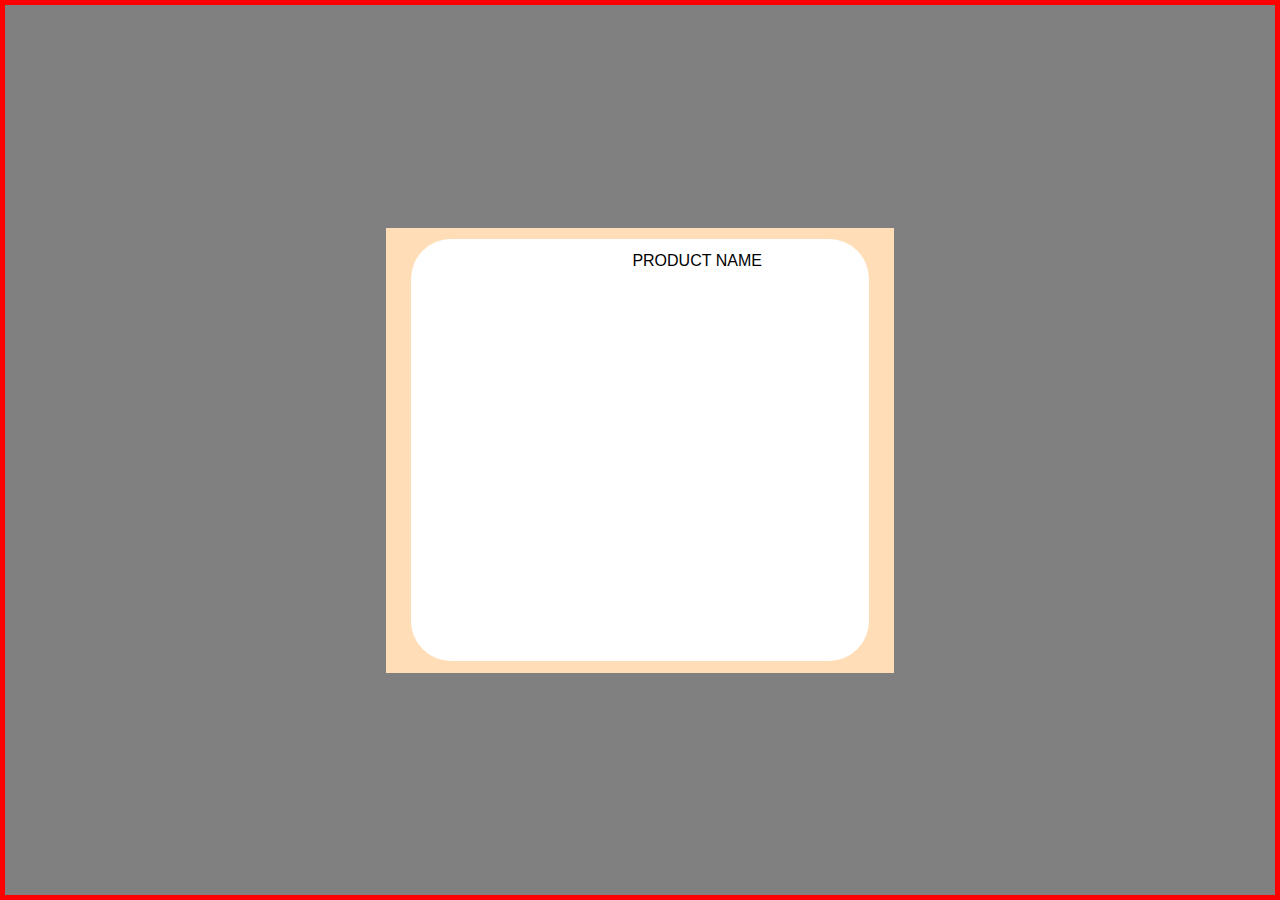
<file: aula05/index.html>
<!DOCTYPE html>
<html lang="pt-BR">
<head>
    <meta charset="UTF-8">
    <meta name="viewport" content="width=device-width, initial-scale=1.0">
    <title>HTML & CSS - Criando um card de produto</title>
    <link rel="stylesheet" href="style.css">
</head>
<body>
    <main id="core">
        <div class="container" id="core">
            <div class="box" id="core">
                <div class="prod-box">
                    <div class="elements" id="core">
                        <div class="circle1" id="core"></div>
                        <p id="prod-name">PRODUCT NAME</p>
                    </div>
                </div>
            </div>
        </div>
    </main>
</body>
</html>
</file>
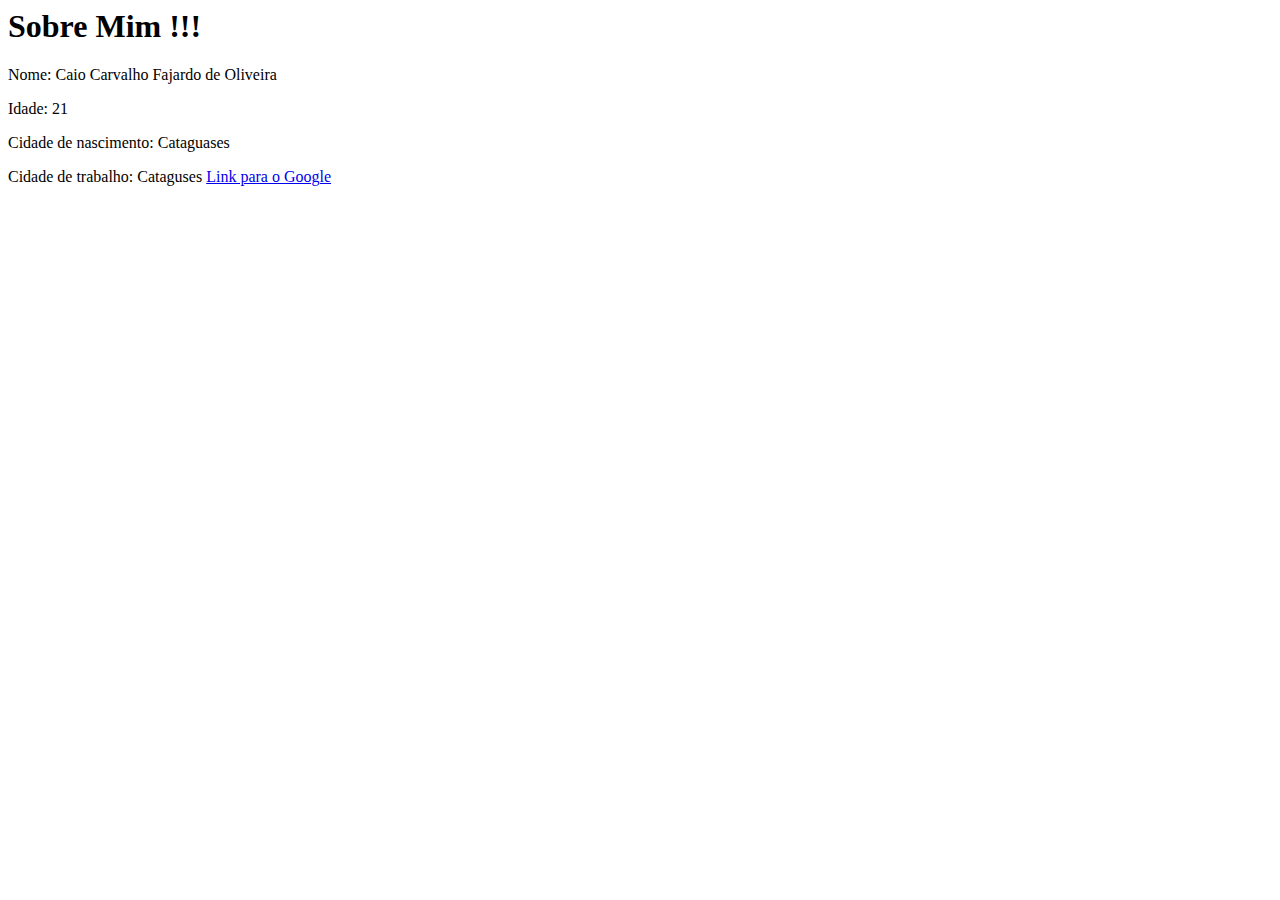
<file: ex1.html>
<html>
    <head>
        <title>MINHA PRIMEIRA PAGINA HTML</title>
    </head>
    <body>
        <h1>Sobre Mim !!!</h1>
        <p>Nome: Caio Carvalho Fajardo de Oliveira</p>
        <p>Idade: 21</p>
        <p>Cidade de nascimento: Cataguases</p>
        <span>Cidade de trabalho: Cataguses</span>
        <a href="https://www.google.com">Link para o Google</a>
    </body>
    
</html>
</file>
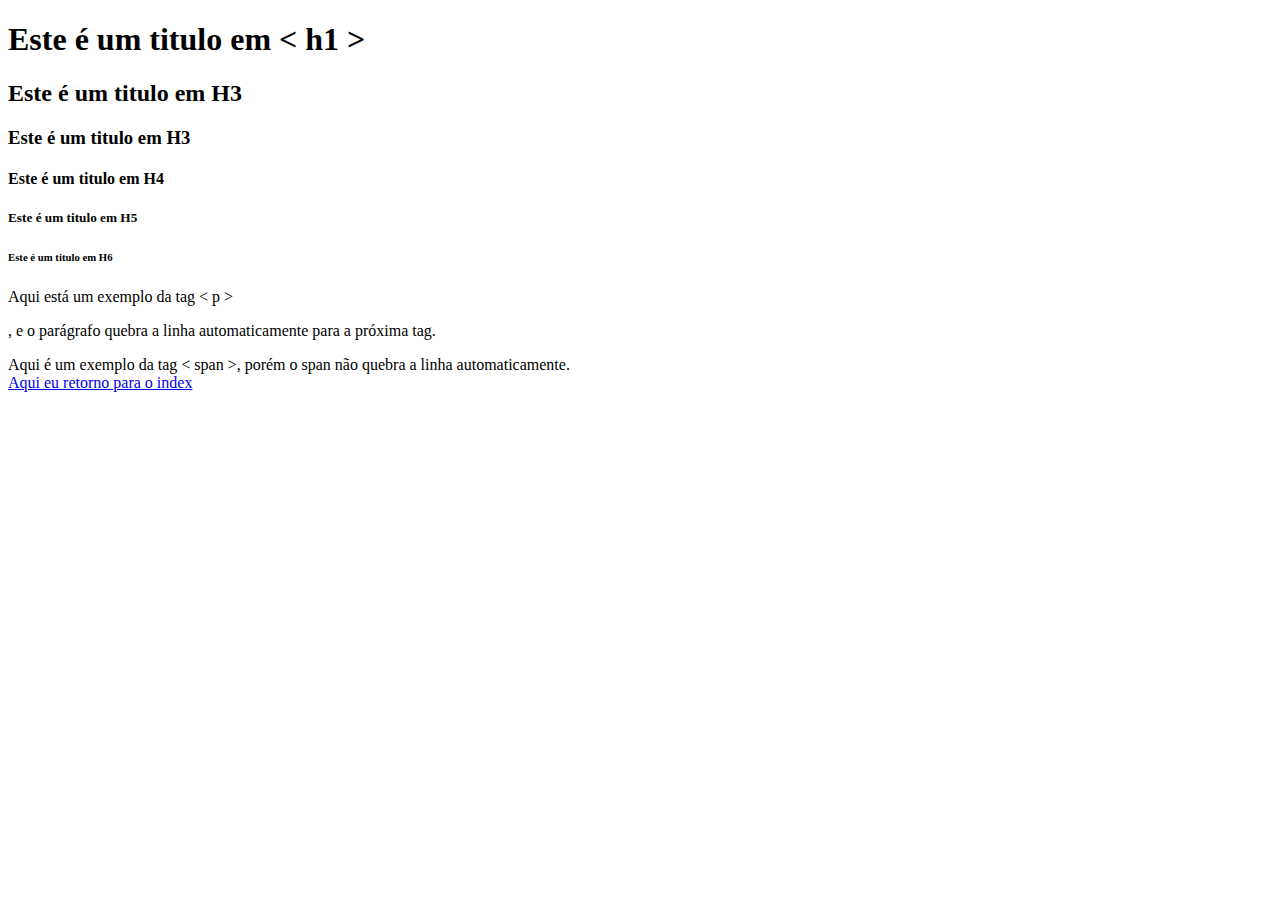
<file: tags.html>
<!DOCTYPE html>
<html lang="pt-BR">
<head>
    <meta charset="UTF-8">
    <meta name="viewport" content="width=device-width, initial-scale=1.0">
    <title>Tags HTML</title>
</head>
<body>
    <h1>Este é um titulo em < h1 ></h1>
    <h2>Este é um titulo em H3</h2>
    <h3>Este é um titulo em H3</h3>
    <h4>Este é um titulo em H4</h4>
    <h5>Este é um titulo em H5</h5>
    <h6>Este é um titulo em H6</h6>

    <p>Aqui está um exemplo da tag < p ></p>, e o parágrafo quebra a linha automaticamente para a próxima tag.</p>

    <span>Aqui é um exemplo da tag < span >, porém o span não quebra a linha automaticamente.</span>
    <!-- A tag abaixo <br>, realiza uma quebra de linha -->
     <br>

     <a href="./index.html">Aqui eu retorno para o index</a>
</body>
</html>
</file>
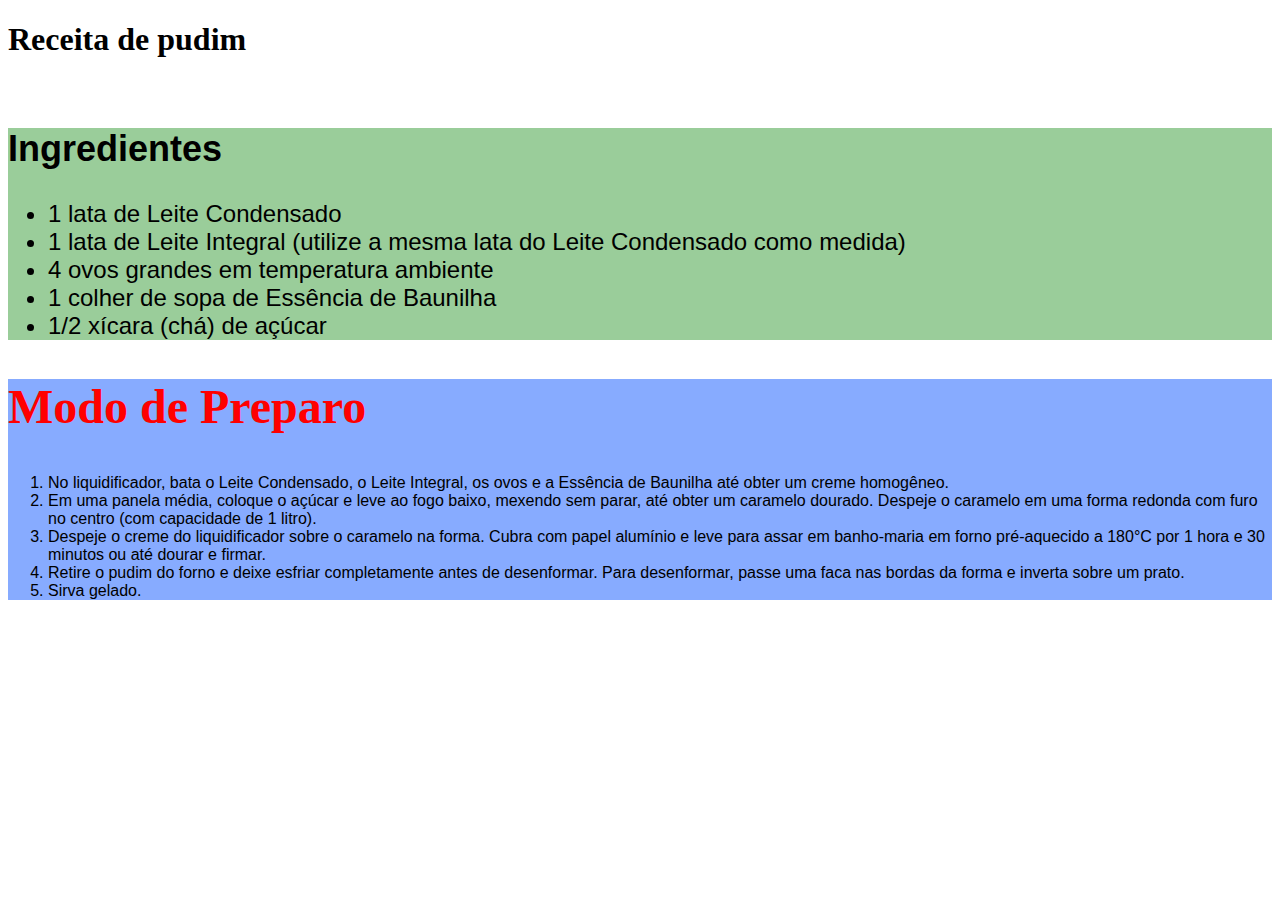
<file: aula02/index-com-css-externo.html>
<!DOCTYPE html>
<html lang="pt-BR">
<head>
    <meta charset="UTF-8">
    <meta name="viewport" content="width=device-width, initial-scale=1.0">
    <title>Aula 02 - HTML</title>
    <link rel="stylesheet" href="style.css">
</head>
<body>
    <h1>Receita de pudim</h1>
    <img>

    <!-- A seção de ingredientes deverá ter o seu background na cor verde claro, font sans-serif, e todas as fonts com tamanho 24px -->

    <!-- A seção de modo de preparo deverá ter o seu background na cor azul claro, o titulo deverá ter 48px na cor vermelha, e as demais fonts deverão ser sans-serif. -->

    <section class="ingredientes">
        <h2>Ingredientes</h2>
        <ul>
            <li>
                1 lata de Leite Condensado
            </li>
            <li>
                1 lata de Leite Integral (utilize a mesma lata do Leite Condensado como medida)
            </li>
            <li>
                4 ovos grandes em temperatura ambiente
            </li>
            <li>
                1 colher de sopa de Essência de Baunilha
            </li>
            <li>
                1/2 xícara (chá) de açúcar
            </li>
        </ul>
    </section>

    <section class="modo-de-preparo">
        <h2>Modo de Preparo</h2>
        <ol>
            <li>No liquidificador, bata o Leite Condensado, o Leite Integral, os ovos e a Essência de Baunilha até obter um creme homogêneo.</li>
            <li>Em uma panela média, coloque o açúcar e leve ao fogo baixo, mexendo sem parar, até obter um caramelo dourado. Despeje o caramelo em uma forma redonda com furo no centro (com capacidade de 1 litro).</li>
            <li>Despeje o creme do liquidificador sobre o caramelo na forma. Cubra com papel alumínio e leve para assar em banho-maria em forno pré-aquecido a 180°C por 1 hora e 30 minutos ou até dourar e firmar.</li>
            <li>Retire o pudim do forno e deixe esfriar completamente antes de desenformar. Para desenformar, passe uma faca nas bordas da forma e inverta sobre um prato.</li>
            <li>Sirva gelado.</li>
        </ol>
    </section>
</body>
</html>
</file>
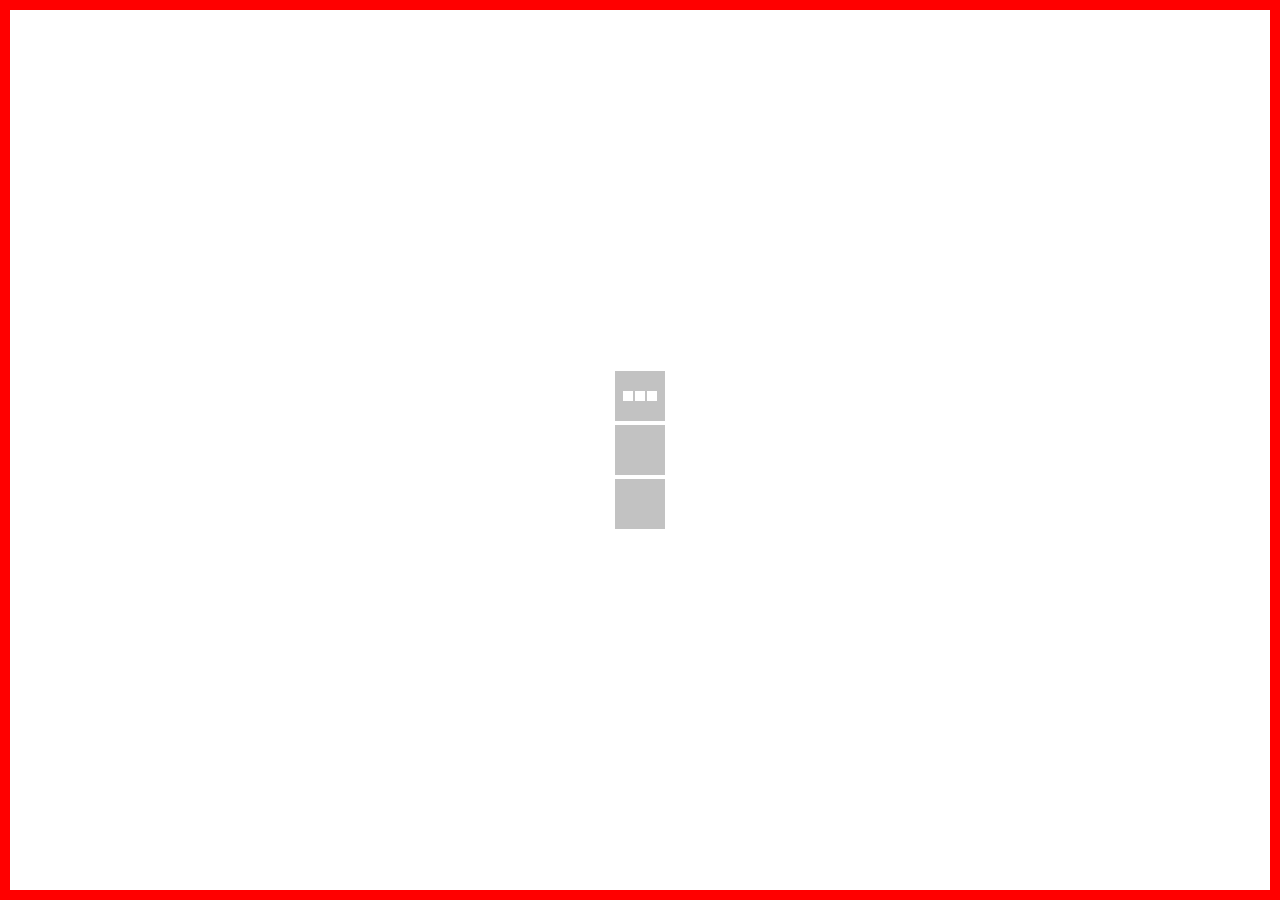
<file: aula04/index-flex.html>
<!DOCTYPE html>
<html lang="pt-BR">
<head>
    <meta charset="UTF-8">
    <meta name="viewport" content="width=device-width, initial-scale=1.0">
    <title>Aula 04 - HTML</title>
    <link rel="stylesheet" href="style-flex.css">
</head>
<body>
    <div class="container">
        <!-- Largura e altura total da página visível -->
        <!-- Vai ser display flex, com coluna -->
         <div class="box">
            <div class="little-box"></div>
            <div class="little-box"></div>
            <div class="little-box"></div>
        </div>
        <div class="box"></div>
         <div class="box"></div>
    </div>
</body>
</html>
</file>
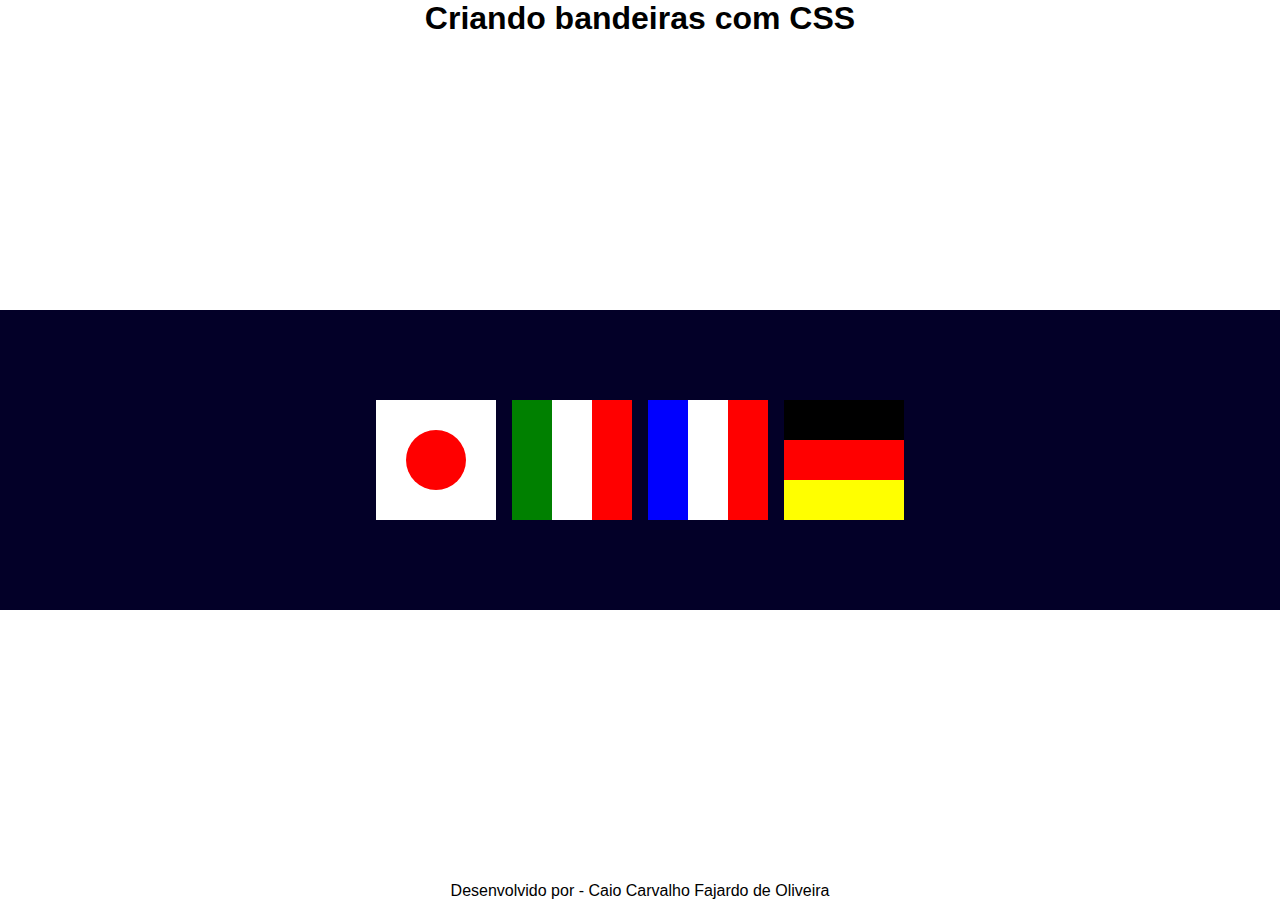
<file: aula03/flags-ottimizado/flags-otimizado.html>
<!DOCTYPE html>
<html lang="pt-BR">

<head>
    <meta charset="UTF-8">
    <meta name="viewport" content="width=device-width, initial-scale=1.0">
    <title>Flags Otimizado</title>
    <link rel="stylesheet" href="style-flags-otimizado.css">
</head>

<body>
    <header>
        <h1>Criando bandeiras com CSS</h1>
    </header>

    <main>
        <div class="flags">
            <div class="flag bg-color-white">
                <div class="circle bg-color-red"></div>
            </div>

            <div class="flag">
                <div class="vertical-bar bg-color-green"></div>
                <div class="vertical-bar bg-color-white"></div>
                <div class="vertical-bar bg-color-red"></div>
            </div>

            <div class="flag">
                <div class="vertical-bar bg-color-blue"></div>
                <div class="vertical-bar bg-color-white"></div>
                <div class="vertical-bar bg-color-red"></div>
            </div>

            <div class="horizontal-flag">
                <div class="horizontal-bar bg-color-black"></div>
                <div class="horizontal-bar bg-color-red"></div>
                <div class="horizontal-bar bg-color-yellow"></div>
            </div>
        </div>
    </main>

    <footer>
        <p>Desenvolvido por - Caio Carvalho Fajardo de Oliveira</p>
    </footer>
</body>

</html>
</file>
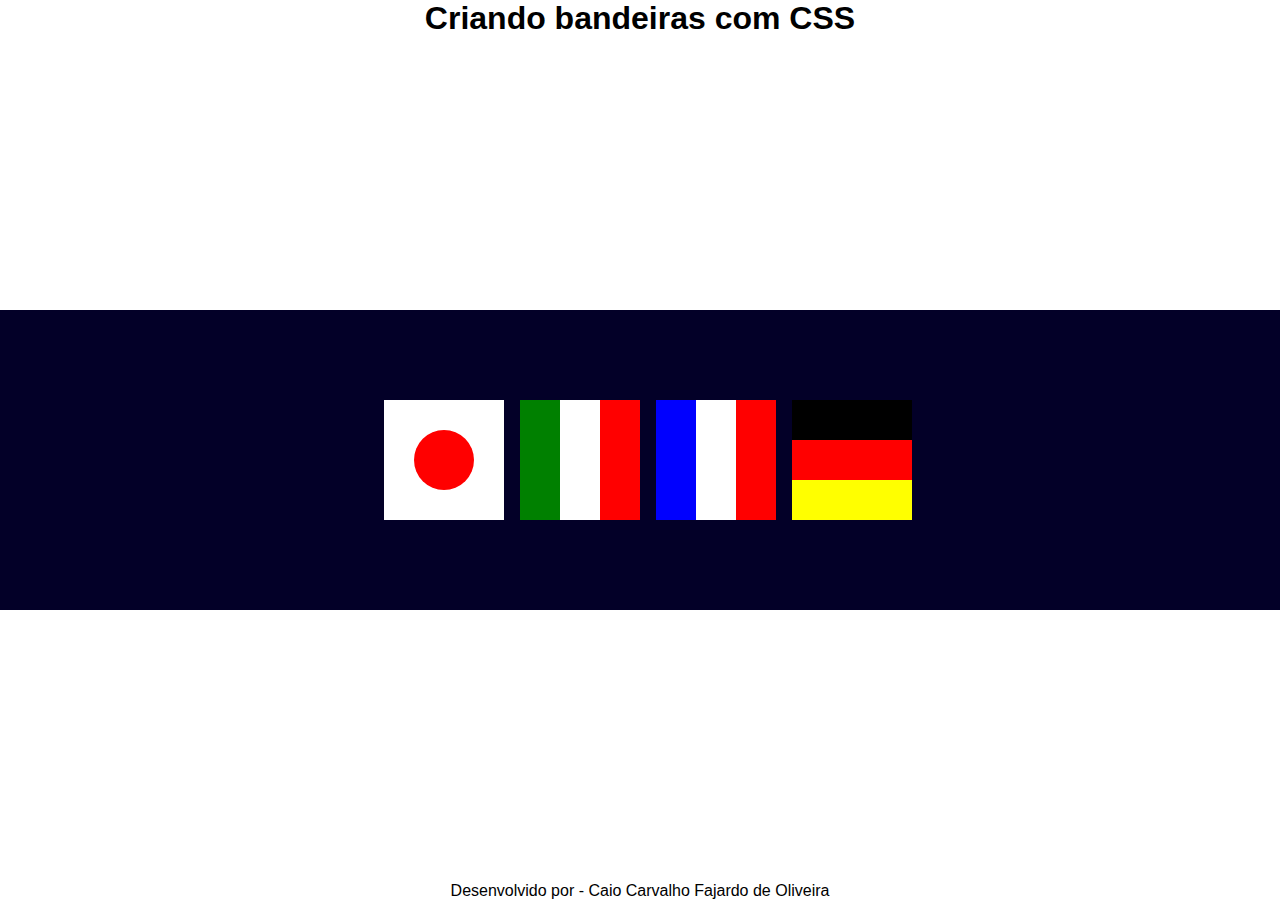
<file: aula03/flags/flags.html>
<!DOCTYPE html>
<html lang="pt-BR">

<head>
    <meta charset="UTF-8">
    <meta name="viewport" content="width=device-width, initial-scale=1.0">
    <title>Flags</title>
    <link rel="stylesheet" href="style-flags.css">
</head>

<body>
    <header>
        <h1>Criando bandeiras com CSS</h1>
    </header>

    <main>
        <div id="flags">
            <div class="flag bg-white">
                <div id="japan"></div>
            </div>

            <div class="flag">
                <div id="green-bar"></div>
                <div id="white-bar"></div>
                <div id="red-bar"></div>
            </div>

            <div class="flag">
                <div id="blue-bar"></div>
                <div id="white-bar"></div>
                <div id="red-bar"></div>
            </div>

            <div class="flag flag-horizontal">
                <div id="black-bar-horizontal"></div>
                <div id="red-bar-horizontal"></div>
                <div id="yellow-bar-horizontal"></div>
            </div>
        </div>
    </main>

    <footer>
        <p>Desenvolvido por - Caio Carvalho Fajardo de Oliveira</p>
    </footer>
</body>

</html>
</file>
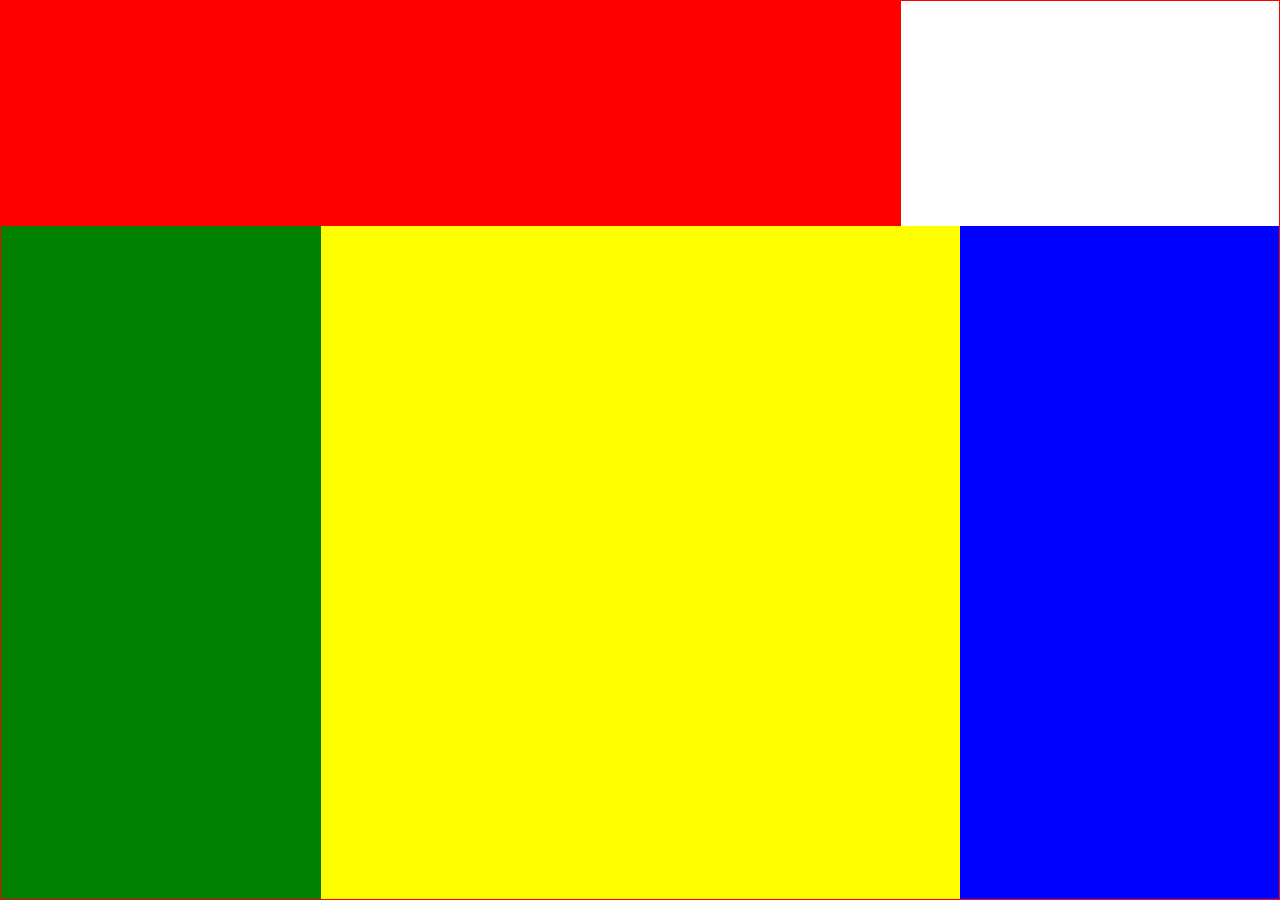
<file: aula04/facebook/index-grid-facebook.html>
<!DOCTYPE html>
<html lang="pt-BR">
<head>
    <meta charset="UTF-8">
    <meta name="viewport" content="width=device-width, initial-scale=1.0">
    <title>HTML - Grid Facebook</title>
    <link rel="stylesheet" href="style-grid-facebook.css">
</head>
<body>
    <main>
        <header id="header"></header>
        <aside id="menu-left"></aside>
        <div id="content"></div>
        <aside id="menu-right"></aside>
    </main>
</body>
</html>
</file>
<file: aula05/style.css>
* {
    margin: 0;
    padding: 0;
    box-sizing: border-box;

    font-family: sans-serif;
}

main {
    background-color: gray;
    display: flex;
    height: 100vh;
    width: 100%;
    border: 5px solid red;
}

.container {
    height: 100%;
    width: 100%;
}

.box {
    height: 50%;
    width: 40%;
    background-color: rgb(255, 221, 183);
}

.prod-box {
    height: 95%;
    width: 90%;
    background-color: rgb(255, 255, 255);
    border-radius: 40px;
}

.circle1 {
    height: 10%;
    width: 15%;
    background-color: red;

    margin: 5%;
    border-radius: 100%;
}

.elements {
    
}

#core {
    display: flex;
    align-items: center;
    justify-content: center;
}
</file>
<file: aula02/style.css>
.sans-serif {
    font-family: sans-serif;
}

/*
--As classes e as tags ficarão na cor vermelha
.ingredientes, h2, h1, li {
    color: red;
} */

/*
-- As tags 2 que estiverem dentro de uma outra tag que possua a classe .ingredientes ficará na cor amarela
.ingredientes > h2 {
    color: yellow;
} */

.ingredientes {
    background-color: rgba(0, 128, 0, 0.395);
    font-family: sans-serif;
    font-size: 24px;
}

.modo-de-preparo {
    background-color: rgba(0, 76, 255, 0.469);
    h2 {
        font-size: 48px;
        color: red;
        font-family: 'Times New Roman';
    }

    font-family: sans-serif;
}
</file>
<file: aula04/style-flex.css>
* {
    margin: 0;
    padding: 0;
    box-sizing: border-box;
}

.container {
    width: 100%;
    height: 100vh;
    border: 10px solid red;
    display: flex;
    flex-direction: column;
    gap: 4px;
    justify-content: center;
    align-items: center;
}

.box {
    width: 50px;
    height: 50px;
    background-color: #c2c2c2;

    display: flex;
    gap: 2px;
    align-items: center;
    justify-content: center;
}

.little-box {
    width: 10px;
    height: 10px;
    background-color: white;
}
</file>
<file: aula03/flags-ottimizado/style-flags-otimizado.css>
* {
    padding: 0;
    margin: 0;
    box-sizing: border-box;
    font-family: sans-serif;
}

body {
    display: flex;
    flex-direction: column;
    justify-content: space-between;
    align-items: center;
    height: 100vh;
}

.flags {
    width: 100vw;
    height: 300px;
    background-color: rgb(3, 0, 40);
    display: flex;
    align-items: center;
    justify-content: center;
    gap: 16px;
}


.flag {
    width: 120px;
    height: 120px;
    display: flex;
    align-items: center;
    justify-content: center;
}

.horizontal-flag {
    width: 120px;
    height: 120px;
    display: flex;
    flex-direction: column;
}

/* ############################# BACKGROUND ############################## */

.bg-color-white {
    background-color: white;
}

.bg-color-red {
    background-color: red;
}

.bg-color-green {
    background-color: green;
}

.bg-color-blue {
    background-color: blue;
}

.bg-color-black {
    background-color: black;
}

.bg-color-yellow {
    background-color: yellow;
}

/* ############################# SHAPES ############################## */

.circle {
    width: 60px;
    height: 60px;
    border-radius: 100%;
}

.vertical-bar {
    width: 40px;
    height: 100%;
}

.horizontal-bar {
    width: 100%;
    height: 40px;
    display: flex;
    flex-direction: column;
}
</file>
<file: aula03/flags/style-flags.css>
/* :root {
    --f-sans-seriff: sans-serif;
} */

* {
    padding: 0;
    margin: 0;
    box-sizing: border-box;
    font-family: sans-serif;
}

body {
    display: flex;
    flex-direction: column;
    justify-content: space-between;
    align-items: center;
    height: 100vh;
}

#flags {
    width: 100vw;
    height: 300px;
    background-color: rgb(3, 0, 40);
    display: flex;
    align-items: center;
    justify-content: center;
}


.flag {
    width: 120px;
    height: 120px;
    display: flex;
    align-items: center;
    justify-content: center;
    margin-left: 1rem;
}

.bg-white {
    background-color: white;
}

#japan {
    width: 60px;
    height: 60px;
    background-color: red;
    border-radius: 100%;
}

#red-bar {
    width: 40px;
    height: 100%;
    background-color: red;
}

#green-bar {
    width: 40px;
    height: 100%;
    background-color: green;
}

#white-bar {
    width: 40px;
    height: 100%;
    background-color: white;
}

#blue-bar {
    width: 40px;
    height: 100%;
    background-color: blue;
}

#red-bar-horizontal {
    width: 120px;
    height: 40px;
    background-color: red;
}

#yellow-bar-horizontal {
    width: 120px;
    height: 40px;
    background-color: yellow;
}

#black-bar-horizontal {
    width: 120px;
    height: 40px;
    background-color: black;
}

.flag-horizontal {
    display: flex;
    flex-direction: column;
}



/* ========================================================== */

/* .content {
    width: 100%;
    height: 100vh;
    display: flex;
    justify-content: center;
    align-items: center;
    flex-direction: column;
    background-color: red;
    align-items: center;

     justify-content: center;
    height: 400px;
} */

/* body {
    display: flex;
    flex-direction: column;
    background: red;
} */

/* #pagetitle {
    font-family: 'Times New Roman', Times, serif;
} */

/* header {
    h1 {
        font-family: 'Times New Roman', Times, serif;
    }
} */

/* header > h1 {
    font-family: 'Times New Roman', Times, serif;
} */
</file>
<file: aula04/facebook/style-grid-facebook.css>
* {
    margin: 0;
    padding: 0;
    box-sizing: border-box;
}

main {
    width: 100%;
    height: 100vh;

    display: grid;
    grid-template-columns: repeat(4, 1fr);
    grid-template-rows: repeat(4, 1fr);

    grid-template-areas: 
    "header header header header"
    "menu-l timeline timeline menu-r"
    "menu-l timeline timeline menu-r"
    "menu-l timeline timeline menu-r"
    "menu-l timeline timeline menu-r"
    ;

    border: 1px solid red;
}

#header {
    width: 100vh;
    height: 100%;
    grid-area: header;
    background-color: red;
}

#menu-left {
    grid-area: menu-l;
    background-color: green;
}

#content {
    grid-area: timeline;
    background-color: yellow;
}

#menu-right {
    grid-area: menu-r;
    background-color: blue;
}
</file>
